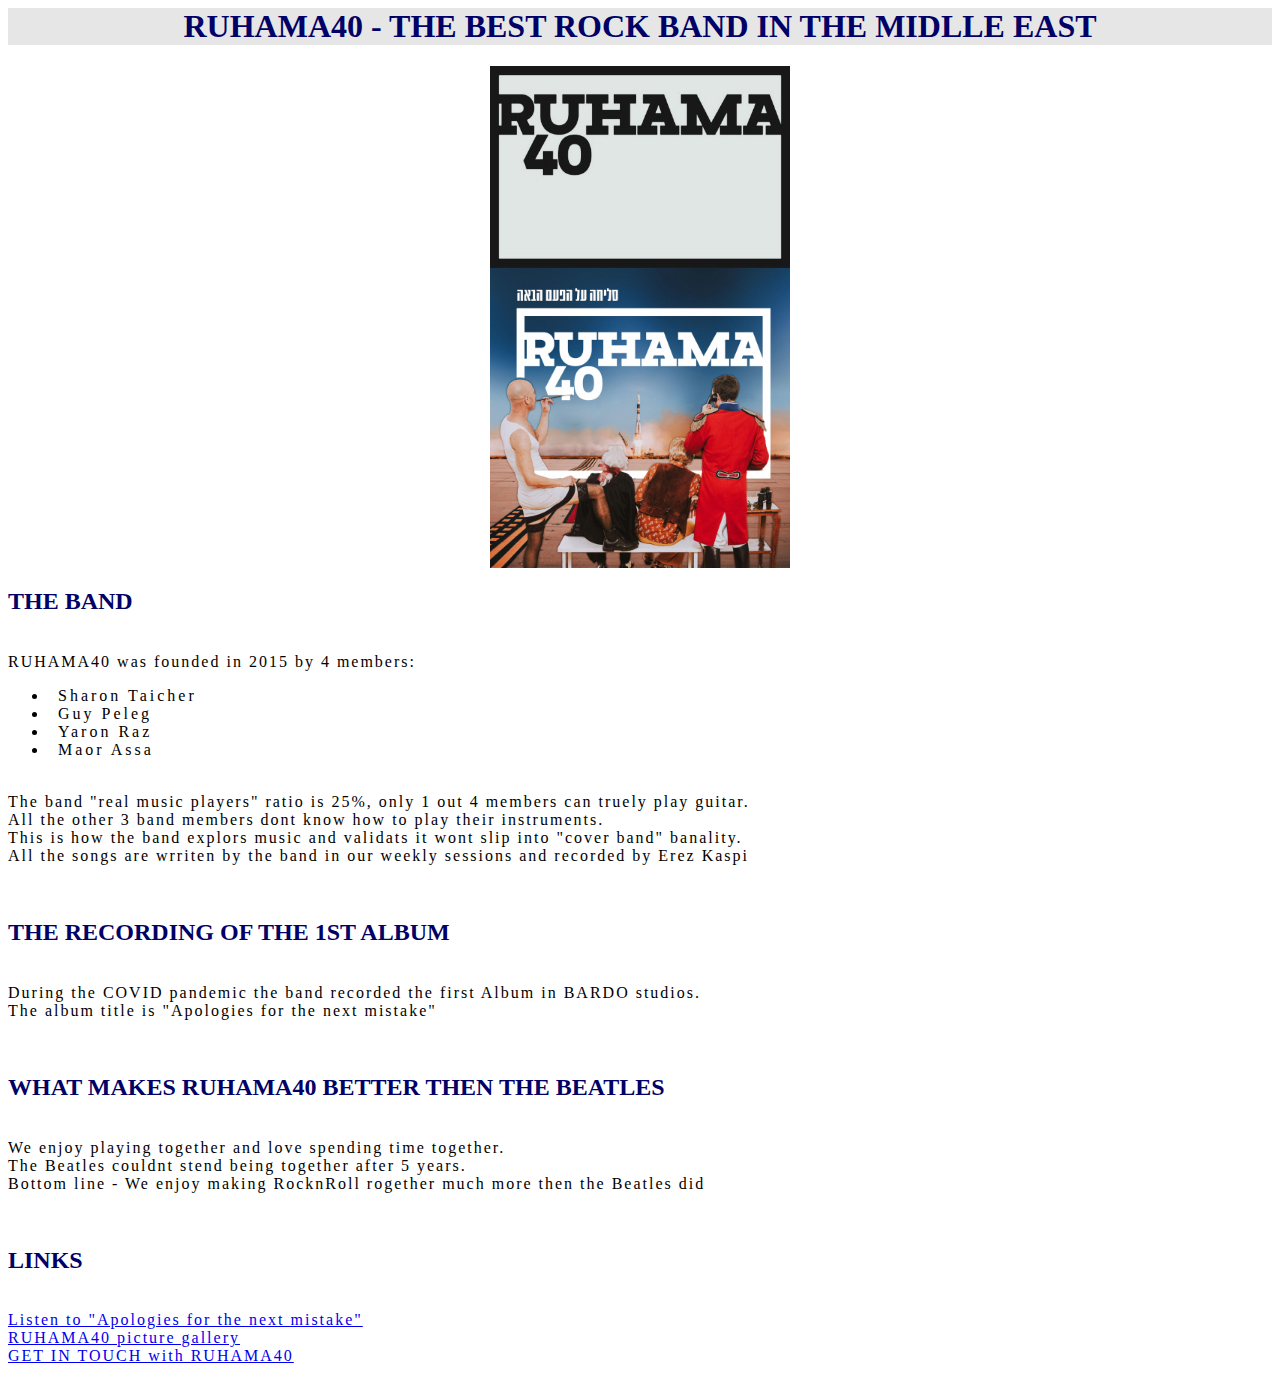
<file: index.html>
<html>
<head>
<title>Ruhama40</title>
<link rel="stylesheet" href="style.css">
</head>

<body>

	<h1>Ruhama40 - The best Rock Band in the Midlle East</h1>
	<div>
	<img src="R40logo.jpg" />
	</div>	
	<div>
	
	<img src="Album cover.jpg" />
	</div>
	
	<h2>The Band</h2>
	<p>
	<br>RUHAMA40 was founded in 2015 by 4 members:
		<ul>
			<li>Sharon Taicher</li>
			<li>Guy Peleg</li>
			<li>Yaron Raz</li>
			<li>Maor Assa</li>
		</ul>
	</p>
	<p>
	<br style>The band "real music players" ratio is 25%, only 1 out 4 members can truely play guitar.
	<br>All the other 3 band members dont know how to play their instruments.
	<br>This is how the band explors music and validats it wont slip into "cover band" banality. 
	<br>All the songs are wrriten by the band in our weekly sessions and recorded by Erez Kaspi

	</p>

	<br><h2>The Recording of the 1st Album</h2>
	<p>
	<br>During the COVID pandemic the band recorded the first Album in BARDO studios.
	<br>The album title is "Apologies for the next mistake"
	</p>

	<br><h2>What makes RUHAMA40 better then the beatles</h2>
	<p>
	<br>We enjoy playing together and love spending time together.
	<br>The Beatles couldnt stend being together after 5 years.
	<br> Bottom line - We enjoy making RocknRoll rogether much more then the Beatles did
	</p>



	<br><h2>Links</h2>
	<p>
	<br><a href="https://open.spotify.com/album/78cwcfz8XRruh0yXD6MyWh">Listen to "Apologies for the next mistake"</a>
	<br><a href="gallery.html">RUHAMA40 picture gallery</a>
	<br><a href="contact.html">GET IN TOUCH with RUHAMA40
	</p>

</body>
</html>
</file>
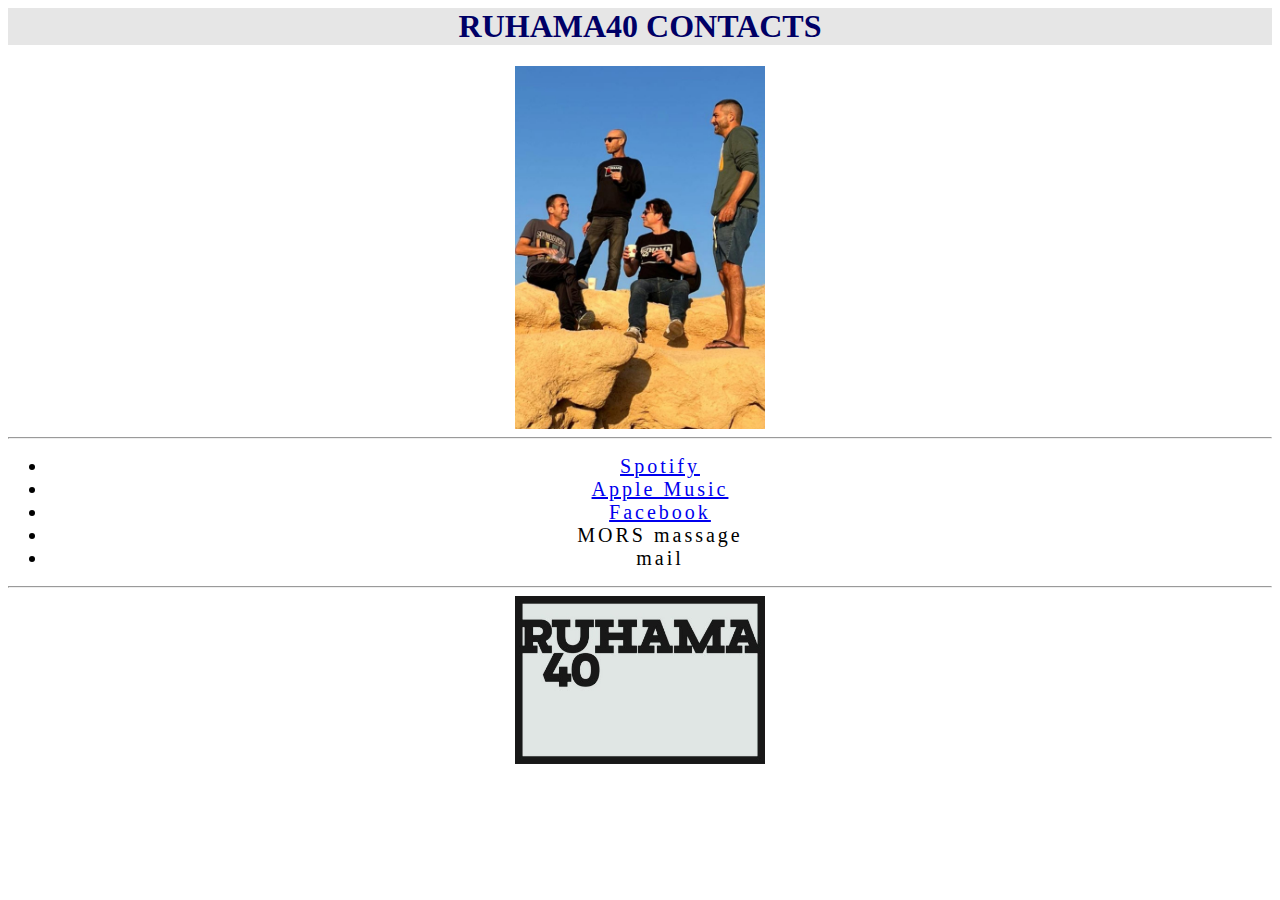
<file: contact.html>
<html>
<head>
<style>
h1 {
  text-align: center;
  text-transform: uppercase;
  color: #000066;
  background-color: #e6e6e6;
}

img {
display: block;
  margin-left: auto;
  margin-right: auto;
  width: 250px;
}

li {
  
  text-align: justify;
  letter-spacing: 3px;
  font-size: 20px;
  text-align: center;
  }

</style>
<title>Ruhama40</title>
<h1>RUHAMA40 contacts</h1>
<img src="RU40.jpg" />
</head>
<hr />
<body>

<ul>
		<li><a href="https://open.spotify.com/album/78cwcfz8XRruh0yXD6MyWh">Spotify</a></li>
		<li><a href="https://music.apple.com/us/artist/ruhama-40/1571690389">Apple Music</a></li>
		<li><a href="https://www.facebook.com/Ruhama40/">Facebook</a></li>
		<li>MORS massage</li>
		<li>mail</li>
	</ul>
<hr />

<img src="R40logo.jpg" />

</body>
</html>
</file>
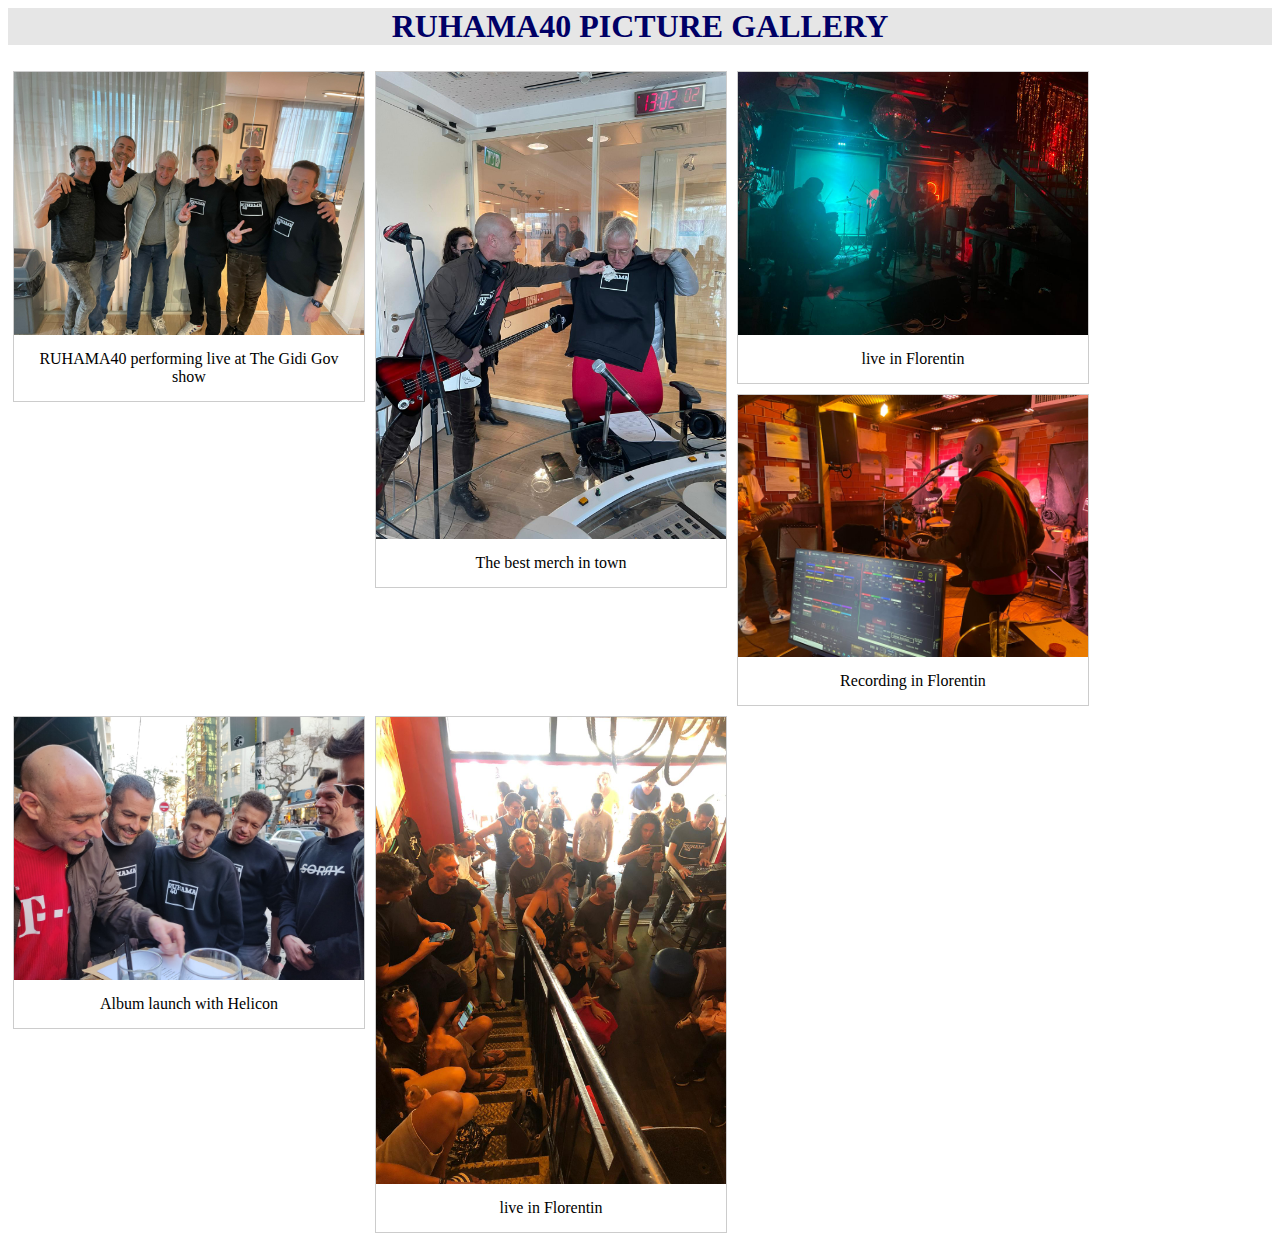
<file: gallery.html>
<html>
<head>
<title>Ruhama40</title>
<h1>RUHAMA40 picture gallery</h1>
<style>
div.gallery {
  margin: 5px;
  border: 1px solid #ccc;
  float: left;
  width: 350px;
}

div.gallery:hover {
  border: 1px solid #777;
}

div.gallery img {
  width: 100%;
  height: auto;
}

div.desc {
  padding: 15px;
  text-align: center;
}

h1 {
  text-align: center;
  text-transform: uppercase;
  color: #000066;
  background-color: #e6e6e6;
}
</style>
</head>
<body>

<div class="gallery">
  <a target="_blank" href="gidi gov.jpg">
    <img src="gidi gov.jpg" alt="At Gidi Gov" width="600" height="400">
  </a>
  <div class="desc">RUHAMA40 performing live at The Gidi Gov show</div>
</div>

<div class="gallery">
  <a target="_blank" href="gidi gov merch.jpg">
    <img src="gidi gov merch.jpg" alt="At Gidi Gov" width="600" height="300">
  </a>
  <div class="desc">The best merch in town</div>
</div>

<div class="gallery">
  <a target="_blank" href="live in Florentin.jpg">
    <img src="live in Florentin.jpg" alt="live in Florentin" width="600" height="400">
  </a>
  <div class="desc">live in Florentin</div>
</div>


<div class="gallery">
  <a target="_blank" href="Recording.jpg">
    <img src="Recording.jpg" alt="Live crowd" width="600" height="400">
  </a>
  <div class="desc">Recording in Florentin</div>
</div>

<div class="gallery">
  <a target="_blank" href="Helicon.jpg">
    <img src="Helicon.jpg" alt="Live crowd" width="600" height="400">
  </a>
  <div class="desc">Album launch with Helicon</div>
</div>

<div class="gallery">
  <a target="_blank" href="live in Berlin.jpg">
    <img src="live in Berlin.jpg" alt="Live crowd" width="600" height="400">
  </a>
  <div class="desc">live in Florentin</div>
</div>

</body>
</html>
</file>
<file: style.css>
img {
  display: block;
  margin-left: auto;
  margin-right: auto;
  width: 300px;
  
}

h1 {
  text-align: center;
  text-transform: uppercase;
  color: #000066;
  background-color: #e6e6e6;
}

h2 {
  text-align: left;
  text-transform: uppercase;
  color: #000066;
}

p {
  text-indent: 50px;
  text-align: justify;
  letter-spacing: 2px;
}

li {
  text-indent: 10px;
  text-align: justify;
  letter-spacing: 3px;
}
</file>
